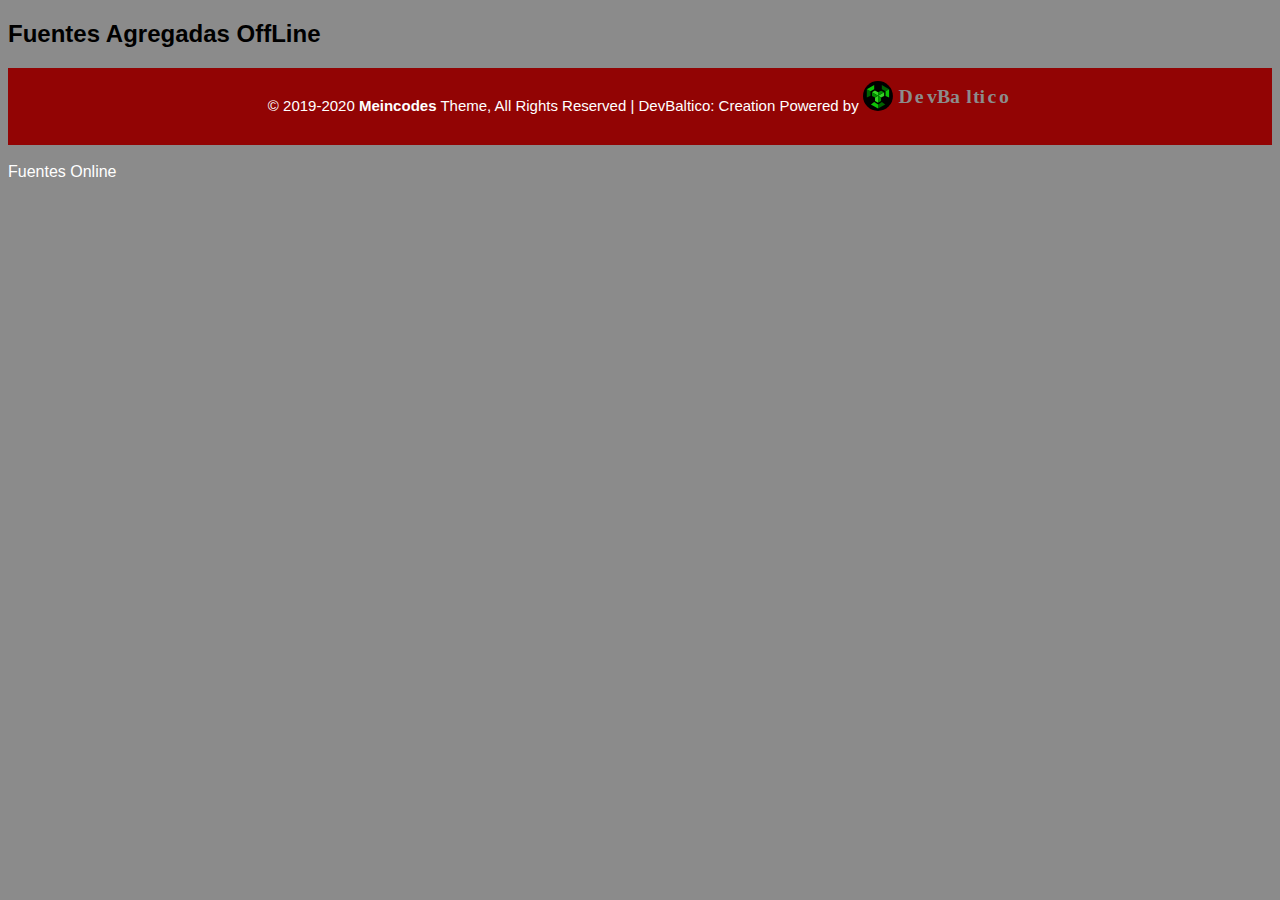
<file: index.html>
<!DOCTYPE html>
<html lang="es">

<head>
    <meta charset="UTF-8">
    <meta http-equiv="X-UA-Compatible" content="IE=edge">
    <meta name="viewport" content="width=device-width, initial-scale=1.0">
    <link rel="stylesheet" href="/css/meincodes.css">
    <title>My Footer</title>
</head>

<body>
    <div>
        <p>
        <h2><b>Fuentes Agregadas OffLine</b></h2>
        </p>
    </div>
    <div class="footer" id="creditline">
        © 2019-2020 <b>Meincodes</b> Theme, All Rights Reserved | DevBaltico: Creation Powered by <a href="#"
            target="_blank" rel="noopener noreferrer"><img class="mosca" src="/img/mosca.svg" alt="logo"> </a>
    </div>
    <br>
    <a href="/online.html">Fuentes Online</a>
</body>

</html>
</file>
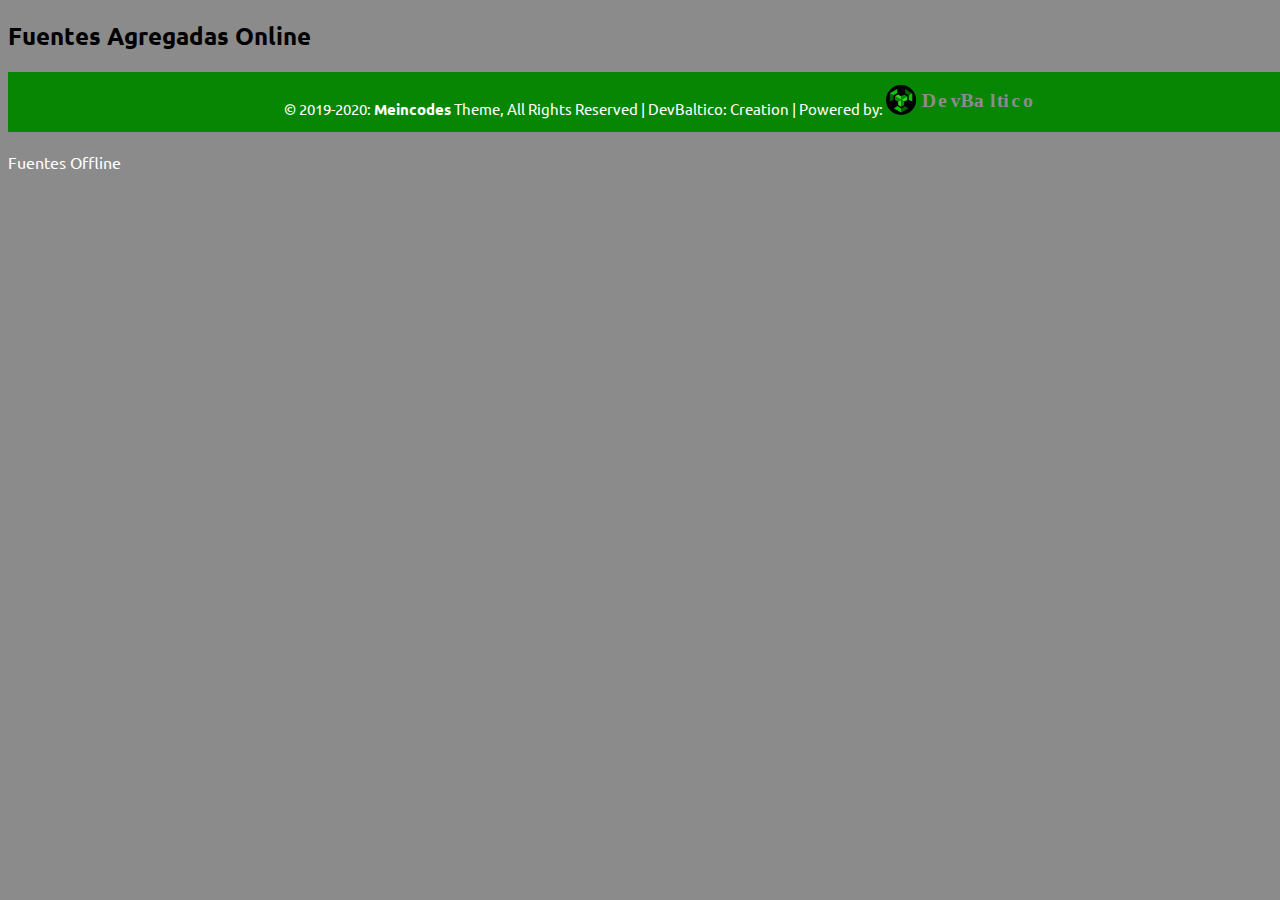
<file: online.html>
<!DOCTYPE html>
<html lang="es">

<head>
    <meta charset="UTF-8">
    <meta http-equiv="X-UA-Compatible" content="IE=edge">
    <meta name="viewport" content="width=device-width, initial-scale=1.0">
    <link rel="preconnect" href="https://fonts.googleapis.com">
    <link rel="preconnect" href="https://fonts.gstatic.com" crossorigin>
    <link
        href="https://fonts.googleapis.com/css2?family=Ubuntu:ital,wght@0,300;0,400;0,500;0,700;1,400;1,500;1,700&display=swap"
        rel="stylesheet">
    <link rel="stylesheet" href="/css/styles.css">
    <title>My Footer</title>
</head>

<body>
    <div>
        <p>
        <h2><b>Fuentes Agregadas Online</b></h2>
        </p>
    </div>
    <div class="footer" id="creditline">
        © 2019-2020: <b>Meincodes</b> Theme, All Rights Reserved | DevBaltico: Creation | Powered by: <a href="#" target="_blank" rel="noopener noreferrer"><img class="mosca"
            src="/img/mosca.svg" alt="logo"> </a>
    </div>
    <br>
    <a href="/index.html">Fuentes Offline</a>
</body>

</html>
</file>
<file: css/meincodes.css>
@font-face {
  font-family: "Ubuntu", arial;
  src: url(/webfont/);
}
body {
  background: rgb(139, 139, 139);
  font-family: "Ubuntu", sans-serif;
}

.footer {
  color: #ffffff;
  font-size: 15px;
  text-align: center;
  padding: 13px 0px 30px;
  background-color: rgb(146, 4, 4);
  overflow: hidden;
}

.span {
  font-weight: 5px;
}

#creditline {
  width: 100%;
  display: block;
  clear: both;
}

a {
  font-size: 16px;
  text-decoration: none;
}

/*================ Links no Visitados ================*/
a:link {
  color: #ffffff;
}

/*================ Links no efectos con el mouse ================*/
a:hover {
  color: #ff7b00;
}

/*================ Links Visitados ================*/
a:visited {
  color: #82e611;
}

a:active {
  color: aqua;
}

/*================ Mosca ================*/
.mosca {
  height: 30px;
}/*# sourceMappingURL=meincodes.css.map */
</file>
<file: css/styles.css>
@import url("https://fonts.googleapis.com/css2?family=Ubuntu:ital,wght@0,300;0,400;0,500;0,700;1,400;1,500;1,700&display=swap");
body {
  background: rgb(139, 139, 139);
  font-family: "Ubuntu", sans-serif;
}

.footer {
  color: #ffffff;
  font-size: 15px;
  text-align: center;
  padding: 13px 20px;
  background-color: rgb(7, 134, 3);
  overflow: hidden;
}

.span {
  font-weight: 5px;
}

#creditline {
  width: 100%;
  display: block;
  clear: both;
}

/*================ Quitar apariencia por default ================*/
a {
  font-size: 16px;
  text-decoration: none;
}

/*================ Links no Visitados ================*/
a:link {
  color: #ffffff;
}

/*================ Links no efectos con el mouse ================*/
a:hover {
  color: #ff7b00;
}

/*================ Links Visitados ================*/
a:visited {
  color: #82e611;
}

/*================ Mosca ================*/
.mosca {
  height: 30px;
}/*# sourceMappingURL=styles.css.map */
</file>
